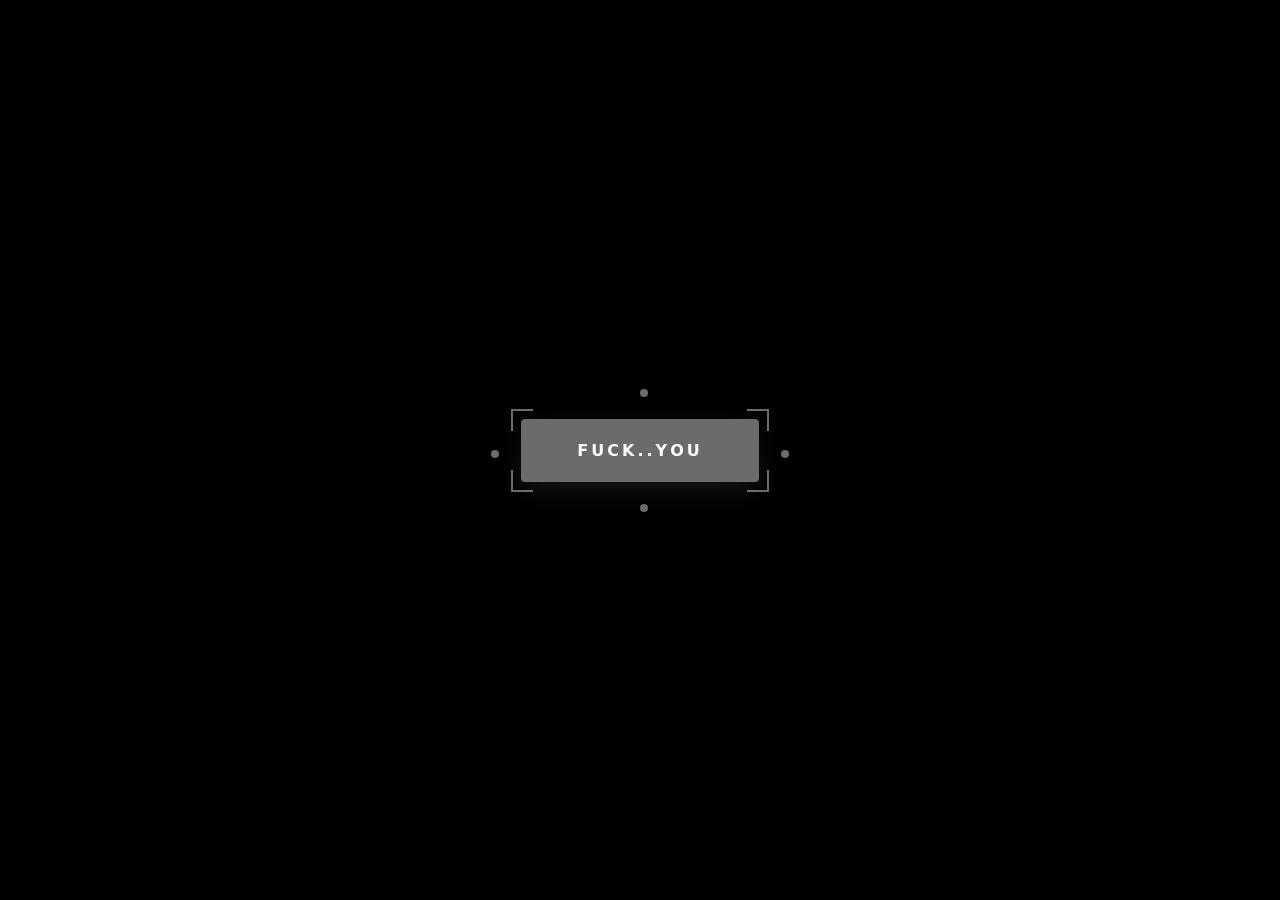
<file: index.html>
<!DOCTYPE html>
<html lang="en">
<head>
    <meta charset="UTF-8">
    <meta name="viewport" content="width=device-width, initial-scale=1.0">
    <title>Document</title>
    <link rel="stylesheet" href="fuck.css">
</head>
<body bgcolor="black"></body>
    <button class="morph-btn">
  <span class="btn-fill"></span>
  <span class="shadow"></span>
  <span class="btn-text">
    <span style="--i:0">F</span><span style="--i:1">u</span
    ><span style="--i:2">c</span><span style="--i:3">k</span
    ><span style="--i:4">..Y</span><span style="--i:5">ou</span>
  </span>
  <span class="orbit-dots">
    <span></span>
    <span></span>
    <span></span>
    <span></span>
  </span>
  <span class="corners">
    <span></span>
    <span></span>
    <span></span>
    <span></span>
  </span>
</button>

</body>
</html>
</file>
<file: fuck.css>
body {
    margin: 0;
    min-height: 100vh;
    display: flex;
    justify-content: center;
    align-items: center;
}

.morph-btn {
  position: relative;
  padding: 22px 56px;
  font-family: "Segoe UI", system-ui, sans-serif;
  font-size: 16px;
  font-weight: 700;
  letter-spacing: 3px;
  text-transform: uppercase;
  color: #ffffff;
  background: transparent;
  border: none;
  cursor: pointer;
  overflow: visible;
  isolation: isolate;
}

/* Main fill that morphs */
.morph-btn .btn-fill {
  position: absolute;
  inset: 0;
  background: #6c6a6a;
  border-radius: 4px;
  transition: border-radius 0.5s cubic-bezier(0.68, -0.55, 0.265, 1.55);
  z-index: 1;
}

.morph-btn:hover .btn-fill {
  border-radius: 50px;
  animation: jelly 0.5s ease;
}

@keyframes jelly {
  0% {
    transform: scale(1, 1);
  }
  30% {
    transform: scale(1.15, 0.85);
  }
  50% {
    transform: scale(0.9, 1.1);
  }
  70% {
    transform: scale(1.05, 0.95);
  }
  100% {
    transform: scale(1, 1);
  }
}

/* Floating dots that orbit */
.morph-btn .orbit-dots {
  position: absolute;
  inset: -30px;
  pointer-events: none;
}

.morph-btn .orbit-dots span {
  position: absolute;
  width: 8px;
  height: 8px;
  background: #6c6a6a;
  border-radius: 50%;
  opacity: 1;
  transition: opacity 0.3s ease;
}

.morph-btn:hover .orbit-dots span {
  opacity: 1;
}

.morph-btn .orbit-dots span:nth-child(1) {
  top: 0;
  left: 50%;
  animation: orbit1 3s linear infinite;
}

.morph-btn .orbit-dots span:nth-child(2) {
  bottom: 0;
  left: 50%;
  animation: orbit2 3s linear infinite;
}

.morph-btn .orbit-dots span:nth-child(3) {
  top: 50%;
  left: 0;
  animation: orbit3 4s linear infinite;
}

.morph-btn .orbit-dots span:nth-child(4) {
  top: 50%;
  right: 0;
  animation: orbit4 4s linear infinite;
}

@keyframes orbit1 {
  0% {
    transform: translateX(-50%) translateY(0) scale(1);
  }
  25% {
    transform: translateX(30px) translateY(10px) scale(0.6);
  }
  50% {
    transform: translateX(-50%) translateY(20px) scale(1);
  }
  75% {
    transform: translateX(-80px) translateY(10px) scale(0.6);
  }
  100% {
    transform: translateX(-50%) translateY(0) scale(1);
  }
}

@keyframes orbit2 {
  0% {
    transform: translateX(-50%) translateY(0) scale(0.6);
  }
  25% {
    transform: translateX(-80px) translateY(-10px) scale(1);
  }
  50% {
    transform: translateX(-50%) translateY(-20px) scale(0.6);
  }
  75% {
    transform: translateX(30px) translateY(-10px) scale(1);
  }
  100% {
    transform: translateX(-50%) translateY(0) scale(0.6);
  }
}

@keyframes orbit3 {
  0% {
    transform: translateY(-50%) translateX(0) scale(0.8);
  }
  50% {
    transform: translateY(-50%) translateX(-15px) scale(1.2);
  }
  100% {
    transform: translateY(-50%) translateX(0) scale(0.8);
  }
}

@keyframes orbit4 {
  0% {
    transform: translateY(-50%) translateX(0) scale(1.2);
  }
  50% {
    transform: translateY(-50%) translateX(15px) scale(0.8);
  }
  100% {
    transform: translateY(-50%) translateX(0) scale(1.2);
  }
}

/* Text split animation */
.morph-btn .btn-text {
  position: relative;
  display: inline-block;
  z-index: 3;
}

.morph-btn .btn-text span {
  display: inline-block;
  transition: transform 0.4s cubic-bezier(0.68, -0.55, 0.265, 1.55);
  transition-delay: calc(var(--i) * 0.03s);
}

.morph-btn:hover .btn-text span {
  transform: translateY(-100%);
  animation: letterBounce 0.6s cubic-bezier(0.68, -0.55, 0.265, 1.55) forwards;
  animation-delay: calc(var(--i) * 0.03s);
}

@keyframes letterBounce {
  0% {
    transform: translateY(0);
  }
  40% {
    transform: translateY(-120%);
  }
  70% {
    transform: translateY(10%);
  }
  100% {
    transform: translateY(0);
  }
}

/* Corner accents */
.morph-btn .corners span {
  position: absolute;
  width: 20px;
  height: 20px;
  border: 2px solid #6c6a6a;
  transition: all 0.4s cubic-bezier(0.68, -0.55, 0.265, 1.55);
  opacity: 1;
}

.morph-btn .corners span:nth-child(1) {
  top: -10px;
  left: -10px;
  border-right: none;
  border-bottom: none;
}

.morph-btn .corners span:nth-child(2) {
  top: -10px;
  right: -10px;
  border-left: none;
  border-bottom: none;
}

.morph-btn .corners span:nth-child(3) {
  bottom: -10px;
  left: -10px;
  border-right: none;
  border-top: none;
}

.morph-btn .corners span:nth-child(4) {
  bottom: -10px;
  right: -10px;
  border-left: none;
  border-top: none;
}

.morph-btn:hover .corners span {
  opacity: 1;
}

.morph-btn:hover .corners span:nth-child(1) {
  transform: translate(-5px, -5px) rotate(-5deg);
}

.morph-btn:hover .corners span:nth-child(2) {
  transform: translate(5px, -5px) rotate(5deg);
}

.morph-btn:hover .corners span:nth-child(3) {
  transform: translate(-5px, 5px) rotate(5deg);
}

.morph-btn:hover .corners span:nth-child(4) {
  transform: translate(5px, 5px) rotate(-5deg);
}

/* Magnetic shadow */
.morph-btn .shadow {
  position: absolute;
  inset: 5px;
  background: rgba(95, 84, 84, 0.3);
  border-radius: 4px;
  filter: blur(15px);
  z-index: 0;
  transition: all 0.5s cubic-bezier(0.68, -0.55, 0.265, 1.55);
  transform: translateY(10px);
}

.morph-btn:hover .shadow {
  border-radius: 50px;
  transform: translateY(15px) scale(1.1);
  filter: blur(20px);
}

/* Click effect */
.morph-btn:active .btn-fill {
  transform: scale(0.92);
  transition: transform 0.1s ease;
}

.morph-btn:active .shadow {
  transform: translateY(3px) scale(0.85);
  filter: blur(8px);
  opacity: 0.5;
  transition: all 0.1s ease;
}

.morph-btn:active .btn-text {
  transform: scale(0.95);
  transition: transform 0.1s ease;
}

.morph-btn:active .corners span:nth-child(1) {
  transform: translate(-15px, -15px) rotate(-15deg) scale(0.8);
}

.morph-btn:active .corners span:nth-child(2) {
  transform: translate(15px, -15px) rotate(15deg) scale(0.8);
}

.morph-btn:active .corners span:nth-child(3) {
  transform: translate(-15px, 15px) rotate(15deg) scale(0.8);
}

.morph-btn:active .corners span:nth-child(4) {
  transform: translate(15px, 15px) rotate(-15deg) scale(0.8);
}

.morph-btn:active .orbit-dots span {
  animation-play-state: paused;
  transform: scale(1.5);
}
</file>
